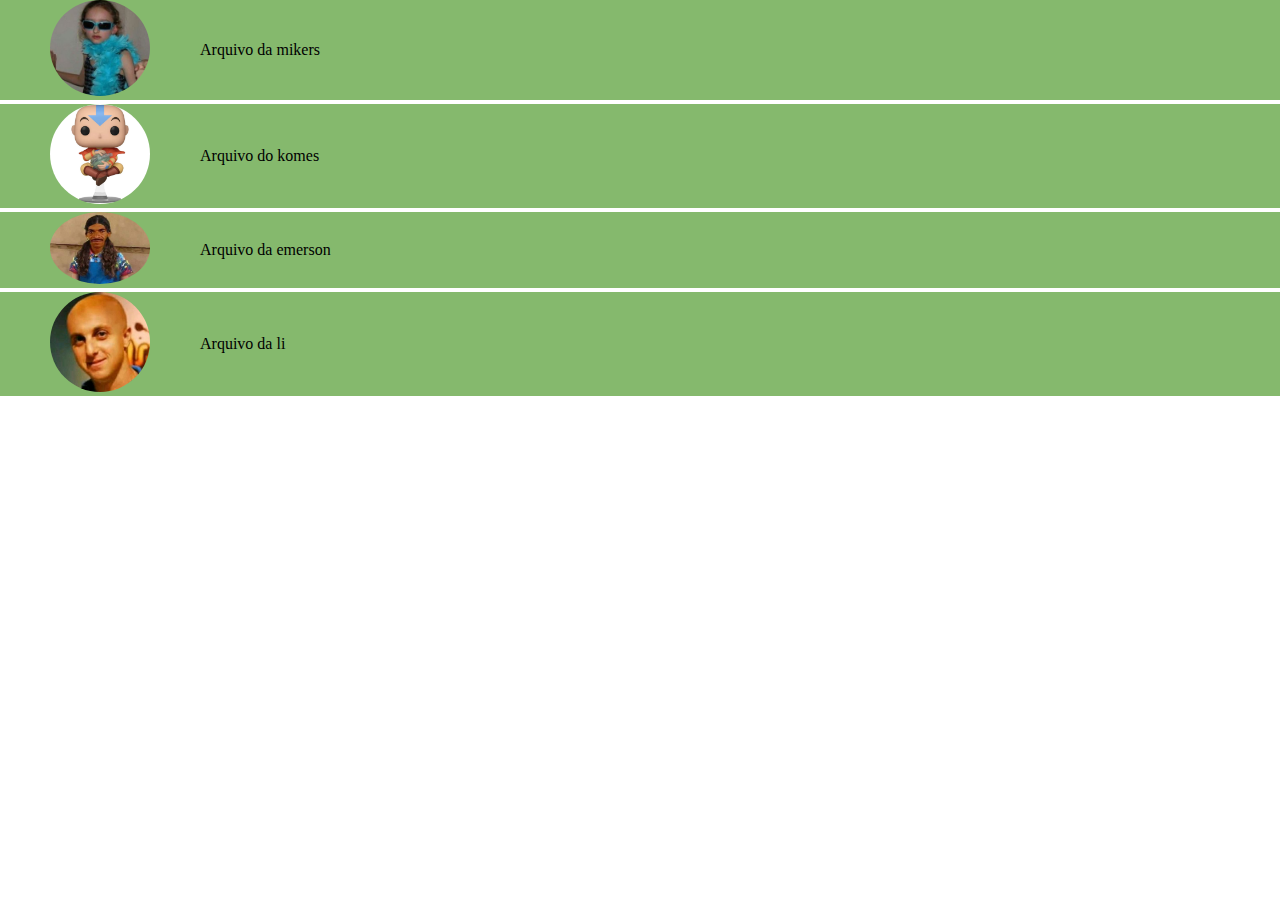
<file: index.html>
<!DOCTYPE html>
<html lang="en">
<head>
    <meta charset="UTF-8">
    <meta http-equiv="X-UA-Compatible" content="IE=edge">
    <meta name="viewport" content="width=device-width, initial-scale=1.0">
    <title>Bom Dia Komadaki</title>
    <link rel="stylesheet" href="./css/estilo.css">
</head>
<body>
    <header class="barra">

    </header>
    <section class="conteudo">
       <div class="pessoal">
        <div class="foto">
            <a href="./paginas/mikers.html"> 
            <img id="foto_pessoal" src="./fotos/mika.jpg" alt="">
             </a>
        </div>
        <div class="info">
           Arquivo da mikers
        </div>
       </div>
       
       <div class="pessoal">
        <div class="foto">
            <a href="./paginas/komas.html">
             <img id="foto_pessoal" src="./fotos/komes.png" alt="">
            </a>
        </div>
        <div class="info">
           Arquivo do komes
        </div>
       </div>

       <div class="pessoal">
        <div class="foto">
            <a href="./paginas/emy.html">
             <img id="foto_pessoal" src="./fotos/emerson.jpg" alt="">
            </a>
        </div>
        <div class="info">
           Arquivo da emerson
        </div>
       </div>

       <div class="pessoal">
        <div class="foto">
            <a href="./paginas/liv.html">
             <img id="foto_pessoal" src="./fotos/li.jpg" alt="">
            </a>
        </div>
        <div class="info">
           Arquivo da li
        </div>
       </div>
    </section>
    <footer class="rodape">

    </footer>
</body>
</html>
</file>
<file: css/estilo.css>
* {
    padding: 0;
    margin: 0;
}

.conteudo {
    width: 100vw;
    display: flex;
    flex-direction: column;
}
.pessoal{
    width: 100vw;
    margin-bottom: 4px;
    display: flex;
    flex-direction: row;
    background-color: rgb(133, 185, 109);
}
.foto{
    width: 200px;
    display: flex;
    justify-content: center;
    align-items: center;
}
.info{
    width: calc(100vw - 200px);
    display: flex;
    align-items: center;

}
#foto_pessoal{
    width: 100px;
    border-radius: 50%;
}
</file>
